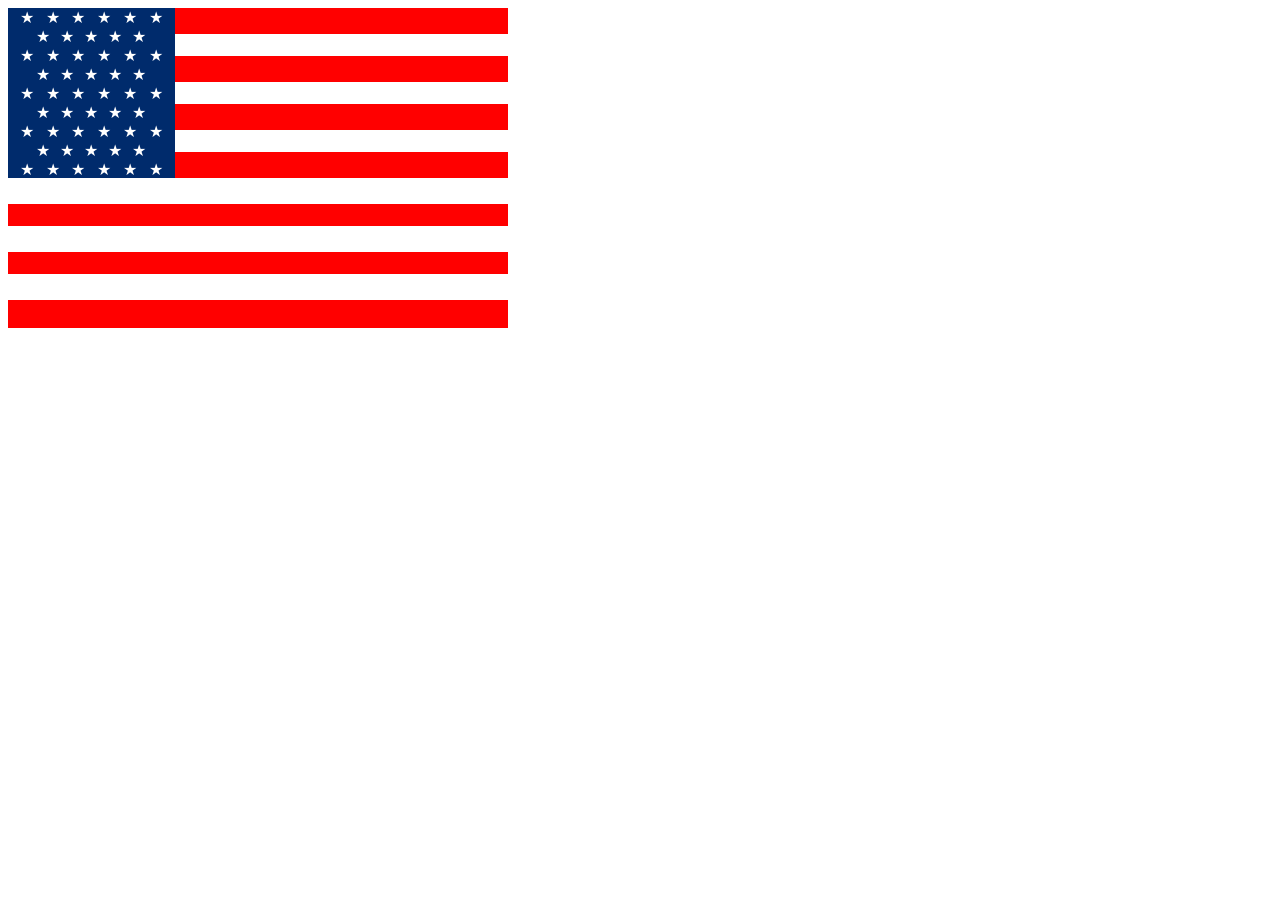
<file: index.html>
<html>

<head>
    <title>demo html</title>
    <link rel="stylesheet " href="style.css">

</head>

<body>
    <div id="flag">
        <div id="top">
            <div id="top-left">
                
                <div class="chan">
                    <span>★</span>
                    <span>★</span>
                    <span>★</span>
                    <span>★</span>
                    <span>★</span>
                    <span>★</span>
                </div>
                <div class="le">
                    <span>★</span>
                    <span>★</span>
                    <span>★</span>
                    <span>★</span>
                    <span>★</span>
                </div>
                <div class="chan"> 
                    <span>★</span>
                    <span>★</span>
                    <span>★</span>
                    <span>★</span>
                    <span>★</span>
                    <span>★</span>
                </div>
                <div class="le">
                    <span>★</span>
                    <span>★</span>
                    <span>★</span>
                    <span>★</span>
                    <span>★</span>
                    
                </div>
                <div class="chan">
                    <span>★</span>
                    <span>★</span>
                    <span>★</span>
                    <span>★</span>
                    <span>★</span>
                    <span>★</span>
                </div>
                <div class="le">
                    <span>★</span>
                    <span>★</span>
                    <span>★</span>
                    <span>★</span>
                    <span>★</span>
                    
                </div>
                <div class="chan">
                    <span>★</span>
                    <span>★</span>
                    <span>★</span>
                    <span>★</span>
                    <span>★</span>
                    <span>★</span>
                </div>
                <div class="le">
                    <span>★</span>
                    <span>★</span>
                    <span>★</span>
                    <span>★</span>
                    <span>★</span>
                    
                </div>
                <div class="chan">
                    <span>★</span>
                    <span>★</span>
                    <span>★</span>
                    <span>★</span>
                    <span>★</span>
                    <span>★</span>
                </div>
            </div>
            <div id="top-right">
                <div class="top-in-right"></div>
                <div class="top-in-right"></div>
                <div class="top-in-right"></div>
                <div class="top-in-right"></div>
            </div>
        </div>
        <div id="bottom">
            <div class="bottom-in"></div>
            <div class="bottom-in"></div>
            <div class="bottom-in"></div>
        </div>
    </div>

    <div class="hinh_ngoi_sao"></div>

    </div>

</body>

</html>
</file>
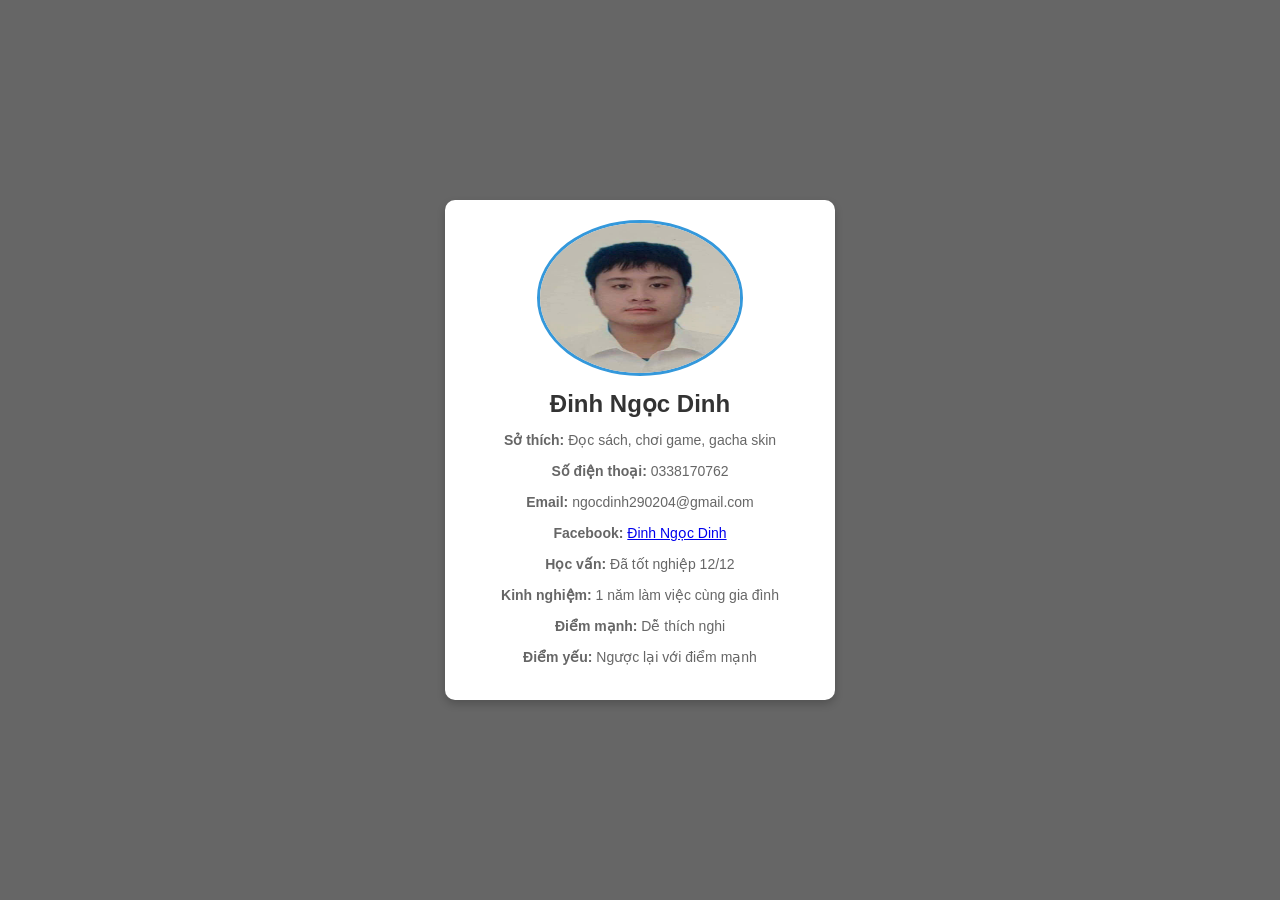
<file: gioi thieu/index.html>
<!DOCTYPE html>
<html lang="vi">
<head>
    <meta charset="UTF-8">
    <meta name="viewport" content="width=device-width, initial-scale=1.0">
    <title>Giới Thiệu Bản Thân</title>
    <link rel="stylesheet" href="styles.css">
</head>
<body>
    <div class="profile-card">
        <img src="profie.jpg" alt="Ảnh đại diện">
        <h2>Đinh Ngọc Dinh</h2>
        <p><strong>Sở thích:</strong> Đọc sách, chơi game, gacha skin</p>
        <p><strong>Số điện thoại:</strong> 0338170762</p>
        <p><strong>Email:</strong> ngocdinh290204@gmail.com</p>
        <p><strong>Facebook:</strong> <a href="https://www.facebook.com/inhngocdinh.888470" target="_blank">Đinh Ngọc Dinh</a></p>
        <p><strong>Học vấn:</strong> Đã tốt nghiệp 12/12</p>
        <p><strong>Kinh nghiệm:</strong> 1 năm làm việc cùng gia đình</p>
        <p><strong>Điểm mạnh:</strong> Dễ thích nghi</p>
        <p><strong>Điểm yếu:</strong> Ngược lại với điểm mạnh</p>
    </div>
</body>
</html>
</file>
<file: style.css>
#flag {
    display: flex;
    background-color: red;
    width: 500px;
    flex-direction: column;
    align-items: center;
}
 #top{
    background-color: red;
    width: 100%;
    height: 170px;
    display: flex ;
    justify-content: space-between;
}

#top-left{
    width: 50%;
    height: 100%;
    background-color: #002b6c;
    
}
.top-in-left{
    width: 100px;
    height: 25%;
    background-color: #002b6c;
    text-align: center;
    flex-direction: column;
}
.chan{
    display: flex;
    justify-content: space-evenly;
    color: #fff;
}
.le{
    display: flex;
    justify-content: center;
    gap: 10px;
    color: #fff;
}
/* .star{
    background: #fff;
    width: 155px;
    height: 80%;
    margin: 50%;
} */

 



#top-right{
    background-color: #fff;
    width: 100%;
    height: 100%;
    display:flex;
    flex-direction: column-reverse;
    flex-flow: column wrap;
    align-content: space-around;
    justify-content: center;
    justify-content: space-between;

} 

.top-in-right{
    width: 100%;
    height: 15%;
    background-color: red;
    display: flex;
    flex-direction: column-reverse;
    flex-flow: column wrap;
    align-content: space-around;
}
   
#bottom{
    background-color:red;
    width: 100%;
    height: 150px;
    display: flex;
    flex-direction: column-reverse;
    flex-flow: column wrap;
    gap: 15%
}
.bottom-in{
    width: 100%;
    height: 17%;
    background-color: #fff;
    display: flex;
    flex-direction: column-reverse;
    flex-flow: column wrap;
    align-content: space-around;
    
}




/*#bottom-right{
    background-color: #fff;
    width: 250px;
    height: 100%;   
    display: flex;
    justify-content: end;
    align-items: end;
}

/*#bottom-in-right{
    width: 230px;
    height: 90%;
    background-color: #002b6c;
    display: flex;

}
#bottom-left{
    background-color: #fff;
    width: 150px;
    height: 100%;
    display: flex;
    align-items: end;
}
#bottom-in-left{
    width: 130px;
    height: 90%;
    background-color: #002b6c;
    
    
} */
</file>
<file: gioi thieu/styles.css>
body {
    font-family: Arial, sans-serif;
    background-color: #f4f4f4;
    display: flex;
    justify-content: center;
    align-items: center;
    height: 100vh;
    margin: 0;
    background: #666;
}

/* Thẻ chứa profile */
.profile-card {
    background: white;
    width: 350px;
    padding: 20px;
    border-radius: 10px;
    box-shadow: 0 4px 8px rgba(0, 0, 0, 0.2);
    text-align: center;
}

.profile-card img {
    width: 200px;
    height: 150px;
    border-radius: 50%;
    border: 3px solid #3498db;
}

.profile-card h2 {
    margin: 10px 0;
    color: #333;
}

.profile-card p {
    color: #666;
    font-size: 14px;
    margin-bottom: 15px;
}

.profile-card .btn {
    background: #3498db;
    color: white;
    text-decoration: none;
    padding: 10px 15px;
    border-radius: 5px;
    display: inline-block;
}
</file>
